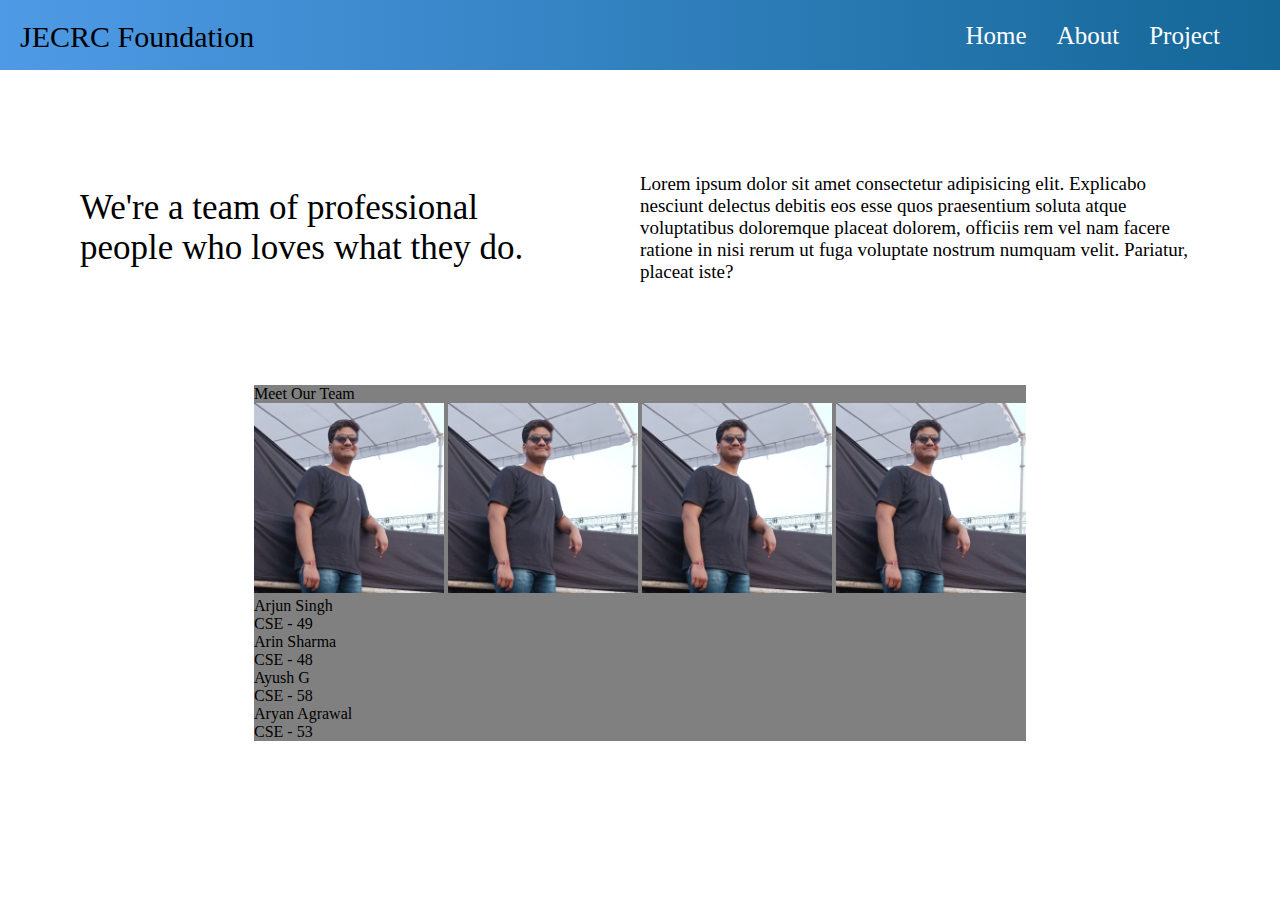
<file: about.html>
<!DOCTYPE html>
<html lang="en">
<head>
    <meta charset="UTF-8">
    <meta name="viewport" content="width=device-width, initial-scale=1.0">
    <title>IT Project | About Us</title>
    <link rel="stylesheet" href="about.css">
</head>
<body>
    <div class="container">
        <nav class="header">
            <div class="jecrc">
                JECRC Foundation
            </div>
            <ul>
                <li><a href="#">Home</a></li>
                <li><a href="#">About</a></li>
                <li><a href="#">Project</a></li>
            </ul>
        </nav>

        <div class="bodypart1">
            <div class="dabba1">
                <p>
                    We're a team of professional people who loves what they do.
                </p>
            </div>
            <div class="dabba2">
                <p>
                    Lorem ipsum dolor sit amet consectetur adipisicing elit. Explicabo nesciunt delectus debitis eos esse quos praesentium soluta atque voluptatibus doloremque placeat dolorem, officiis rem vel nam facere ratione in nisi rerum ut fuga voluptate nostrum numquam velit. Pariatur, placeat iste?
                </p>
            </div>
        </div>
        <div class="bodypart2">
            <div class="container2">
                <p class="mot">Meet Our Team</p>
                <img src="agrawal.jpg" alt="photo">
                <img src="agrawal.jpg" alt="photo">
                <img src="agrawal.jpg" alt="photo">
                <img src="agrawal.jpg" alt="photo">
                <div class="p1">
                    <p>Arjun Singh</p>
                    <p>CSE - 49</p>
                </div>
                <div class="p2">
                    <p>Arin Sharma</p>
                    <p>CSE - 48</p>
                </div>
                <div class="p1">
                    <p>Ayush G</p>
                    <p>CSE - 58</p>
                </div>
                <div class="p1">
                    <p>Aryan Agrawal</p>
                    <p>CSE - 53</p>
                </div>
            </div>
        </div>
    </div>
</body>
</html>
</file>
<file: about.css>
@import url(https://cdnjs.cloudflare.com/ajax/libs/font-awesome/6.4.2/css/all.min.css);

* {
    margin: 0px;
    text-decoration: none;
}

.header {
    display: flex;
    background: linear-gradient(to right, rgb(79, 154, 230), rgb(20, 103, 151));
    height: 70px;
}

.jecrc {
    font-size: 30px;
    margin-left: 20px;
    margin-top: 20px;
}

.header ul {
    display: flex;
    position: absolute;
    list-style: none;
    right: 30px;
}

.header ul li {
    margin-top: 22px;
    float: right;
    margin-right: 30px;
    font-size: 25px;
}

.header ul li a {
    color: #fff;
}

.bodypart1 {
    display: flex;
}

.bodypart1 .dabba1 {
    width: 50vw;
    /* background-color: aqua; */
    height: 35vh;
    display: flex;
    align-items: center;
}

.dabba1 p {
    font-size: 35px;
    margin-left: 80px;
    margin-right: 80px;
}

.bodypart1 .dabba2 {
    width: 50vw;
    /* background-color: rgb(255, 166, 0); */
    height: 35vh;
    display: flex;
    align-items: center;
}

.dabba2 p {
    font-size: 19px;
    margin-right: 85px;
}

.bodypart2 img {
    height: 190px;
    width: 190px;
}

.bodypart2 {
    display: flex;
    justify-content: center;
}

.container2 {
    background-color: grey;
}
</file>
